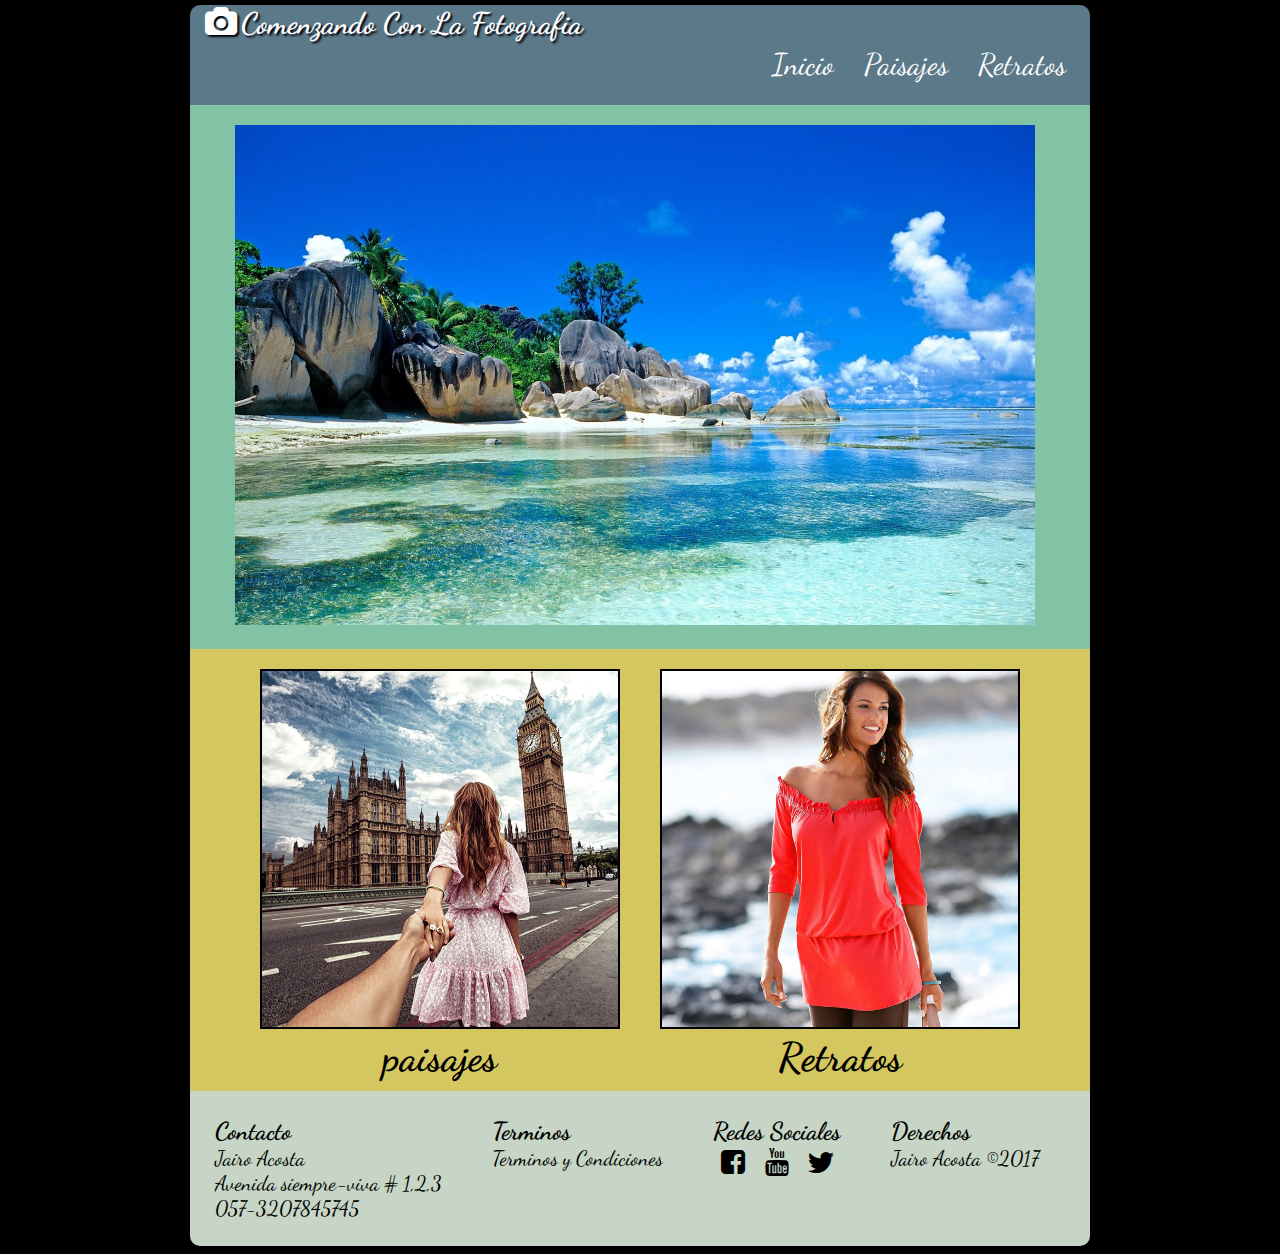
<file: Final_NextU/index.html>
<!DOCTYPE html>
<html lang="en">
<head>
    <meta charset="UTF-8">
    <meta name="viewport" content="width=device-width, initial-scale=1.0">
    <title>Document</title>
    <link href="https://fonts.googleapis.com/css?family=Dancing+Script" rel="stylesheet">
    <link rel="stylesheet" href="css/fontello.css">
    <link rel="stylesheet" href="css/menu.css">
    <link rel="stylesheet" href="css/estilos.css">
    <link rel="stylesheet" href="css/section_principal.css">
    <link rel="stylesheet" href="css/section_secundario.css">
    <link rel="stylesheet" href="css/info.css">
</head>
<body>
    <section class="pagina_principal">
          <header>
                <div class="contenedor">
                      <h1  class="icon-camera">Comenzando Con La Fotografia</h1>
                      <input type="checkbox" id="menu-bar">
                      <label class="icon-menu"  for="menu-bar"></label>
                      <nav class="menu">
                          <a href="index.html">Inicio</a>
                          <a href="paisaje/index.html">Paisajes</a>
                          <a href="retratos/index.html">Retratos</a>
                      </nav>
                </div>
          </header>
      <main>
          <section id="principal">
              <div class="contenedor">
                 <img src="img/paisaje.jpg" alt="imagen principal">
              </div>
          </section>
          <section id="secundario">
                  <div class="contenedor">
                      <article id="imagen_1">
                         <figure>
                             <img  src="img/paisaje2.jpg" alt="">
                         </figure>
                         <h3><a href="paisaje/index.html">paisajes</a></h3>
                      </article>
                      <article id="imagen_2">
                          <figure>
                              <img  src="img/retrato.jpg" alt="">
                          </figure>
                          <h3><a href="retratos/index.html">Retratos</a></h3>
                      </article>
                  </div>
         </section>
       </main>
    </section>
</body>
<footer>

      <section id="info">
          <div class="contenedor">
             <div class="info-pag">
                <h3>Contacto</h3>
                <p>Jairo Acosta</p>
                <p>Avenida siempre-viva # 1,2,3 </p>
                <p>057-3207845745</p>

             </div>
             <div class="info-pag">
                 <h3>Terminos</h3>
                 <p>Terminos y Condiciones</p>

             </div>
             <div class="info-pag">
                 <h3>Redes Sociales</h3>
                 <a  class="icon-facebook-squared" href="https://www.facebook.com" target="_blank"></a>
                 <a  class="icon-youtube" href="https://www.youtube.com" target="_blank"></a>
                 <a  class="icon-twitter" href="https://twitter.com" target="_blank"></a>

             </div>
             <div class="info-pag">
                 <h3>Derechos</h3>
                 <p class="copy">Jairo Acosta &copy;2017</p>


             </div>

          </div>

      </section>

</footer>
</html>
</file>
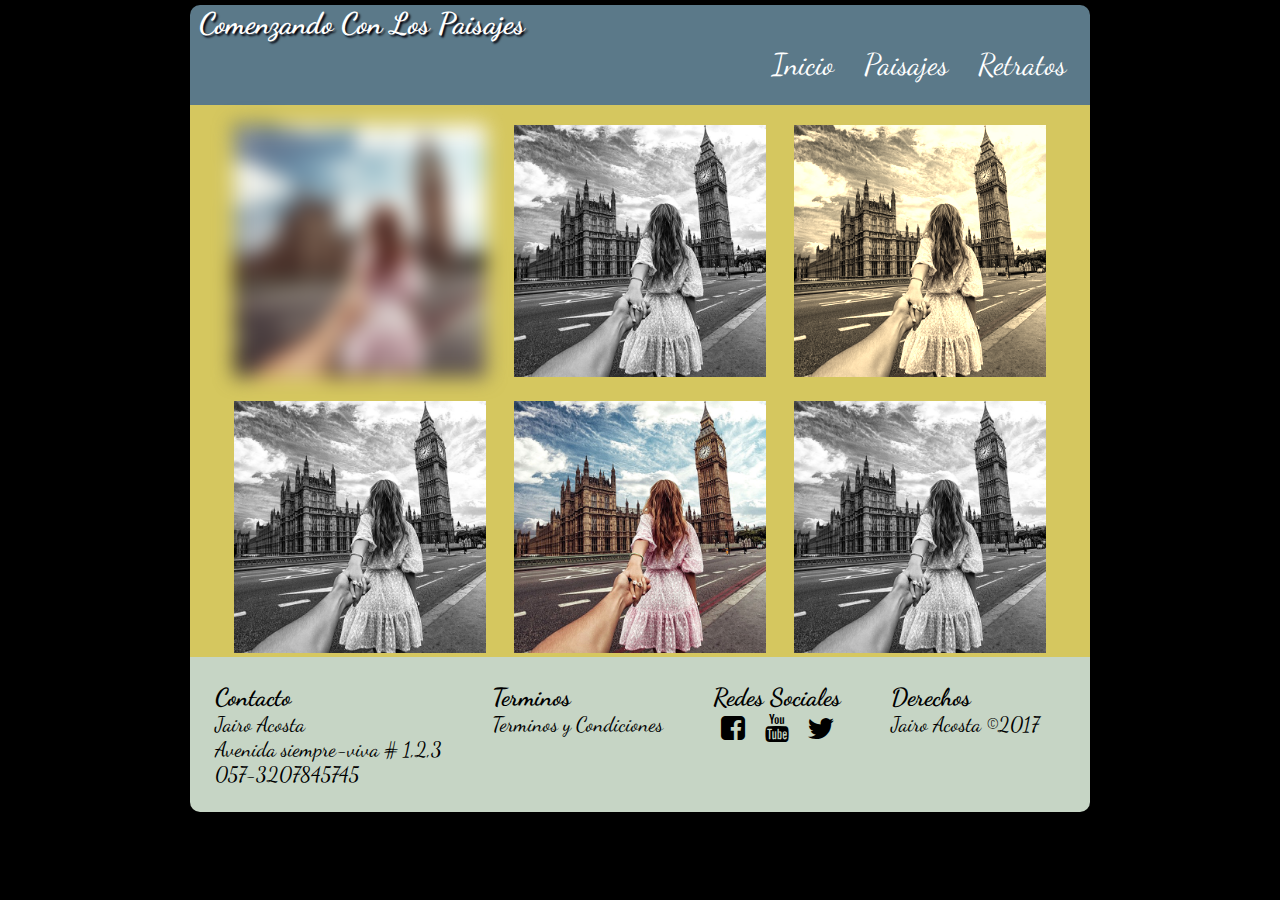
<file: Final_NextU/paisaje/index.html>
<!DOCTYPE html>
<html lang="en">
<head>
    <meta charset="UTF-8">
    <meta name="viewport" content="width=device-width, initial-scale=1.0">
    <title>Paisaje</title>
    <link href="https://fonts.googleapis.com/css?family=Dancing+Script" rel="stylesheet">
    <link rel="stylesheet" href="css/fontello.css">
    <link rel="stylesheet" href="css/estilos.css">
    <link rel="stylesheet" href="css/estilo_principal.css">
    <link rel="stylesheet" href="css/menu.css">
    <link rel="stylesheet" href="css/info.css">
  </head>
<body>
   <section class="pagina_paisaje">
       <header>
           <div class="contenedor">
                <h1>Comenzando Con Los Paisajes</h1>
                <input type="checkbox" id="menu-bar">
                <label class="icon-menu"  for="menu-bar"></label>
                <nav class="menu">
                    <a href="../index.html">Inicio</a>
                    <a href="index.html">Paisajes</a>
                    <a href="../retratos/index.html">Retratos</a>
                </nav>
           </div>
       </header>
       <main>
          <section id="principal">
              <div class="contenedor">
                   <article>
                       <figure>
                           <img id="img1" src="img/paisaje2.jpg" alt="">
                       </figure>
                   </article>
                   <article>
                       <figure>
                           <img id="img2" src="img/paisaje2.jpg" alt="">
                       </figure>
                   </article>
                   <article>
                       <figure>
                           <img  id="img3" src="img/paisaje2.jpg" alt="">
                       </figure>
                   </article>
                   <article>
                       <figure>
                           <img id="img4" src="img/paisaje2.jpg" alt="">
                       </figure>
                   </article>
                   <article>
                       <figure>
                           <img id="img5" src="img/paisaje2.jpg" alt="">
                       </figure>
                   </article>
                   <article>
                       <figure>
                           <img id="img6" src="img/paisaje2.jpg" alt="">
                       </figure>
                   </article>
              </div>
         </section>
       </main>
   </section>
</body>
<footer>
      <section id="info">
          <div class="contenedor">

             <div class="info-pag">
                <h3>Contacto</h3>
                <p>Jairo Acosta</p>
                <p>Avenida siempre-viva # 1,2,3 </p>
                <p>057-3207845745</p>
             </div>

             <div class="info-pag">
                 <h3>Terminos</h3>
                 <p>Terminos y Condiciones</p>
             </div>

             <div class="info-pag">
                 <h3>Redes Sociales</h3>
                 <a  class="icon-facebook-squared" href="https://www.facebook.com" target="_blank"></a>
                 <a  class="icon-youtube" href="https://www.youtube.com" target="_blank"></a>
                 <a  class="icon-twitter" href="https://twitter.com" target="_blank"></a>
             </div>

             <div class="info-pag">
                 <h3>Derechos</h3>
                 <p class="copy">Jairo Acosta &copy;2017</p>
             </div>

          </div>
      </section>

</footer>
</html>
</file>
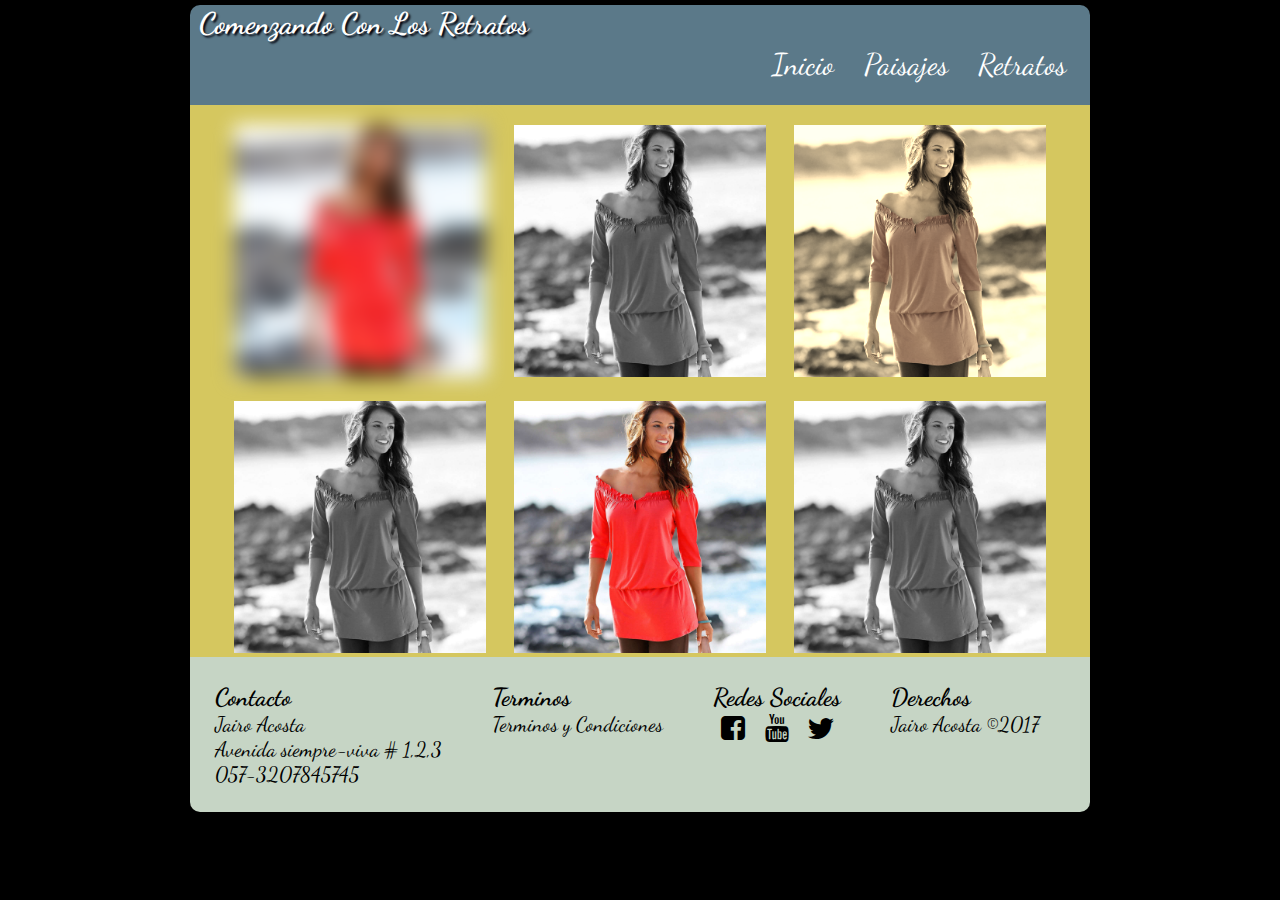
<file: Final_NextU/retratos/index.html>
<!DOCTYPE html>
<html lang="en">
<head>
    <meta charset="UTF-8">
    <meta name="viewport" content="width=device-width, initial-scale=1.0">
    <title>Paisaje</title>
    <link href="https://fonts.googleapis.com/css?family=Dancing+Script" rel="stylesheet">
    <link rel="stylesheet" href="css/fontello.css">
    <link rel="stylesheet" href="css/estilos.css">
    <link rel="stylesheet" href="css/estilo_principal.css">
    <link rel="stylesheet" href="css/menu.css">
    <link rel="stylesheet" href="css/info.css">
  </head>
<body>
   <section class="pagina_paisaje">
       <header>
           <div class="contenedor">
                <h1>Comenzando Con Los Retratos</h1>
                <input type="checkbox" id="menu-bar">
                <label class="icon-menu"  for="menu-bar"></label>
                <nav class="menu">
                    <a href="../index.html">Inicio</a>
                    <a href="../paisaje/index.html">Paisajes</a>
                    <a href="index.html">Retratos</a>
                </nav>
           </div>
       </header>
       <main>
          <section id="principal">
              <div class="contenedor">
                   <article>
                       <figure>
                           <img id="img1" src="img/retrato.jpg" alt="">
                       </figure>
                   </article>
                   <article>
                       <figure>
                           <img id="img2" src="img/retrato.jpg" alt="">
                       </figure>
                   </article>
                   <article>
                       <figure>
                           <img  id="img3" src="img/retrato.jpg" alt="">
                       </figure>
                   </article>
                   <article>
                       <figure>
                           <img id="img4" src="img/retrato.jpg" alt="">
                       </figure>
                   </article>
                   <article>
                       <figure>
                           <img id="img5" src="img/retrato.jpg" alt="">
                       </figure>
                   </article>
                   <article>
                       <figure>
                           <img id="img6" src="img/retrato.jpg" alt="">
                       </figure>
                   </article>
              </div>
         </section>
       </main>
   </section>
</body>
<footer>
      <section id="info">
          <div class="contenedor">

             <div class="info-pag">
                <h3>Contacto</h3>
                <p>Jairo Acosta</p>
                <p>Avenida siempre-viva # 1,2,3 </p>
                <p>057-3207845745</p>
             </div>

             <div class="info-pag">
                 <h3>Terminos</h3>
                 <p>Terminos y Condiciones</p>
             </div>

             <div class="info-pag">
                 <h3>Redes Sociales</h3>
                 <a  class="icon-facebook-squared" href="https://www.facebook.com" target="_blank"></a>
                 <a  class="icon-youtube" href="https://www.youtube.com" target="_blank"></a>
                 <a  class="icon-twitter" href="https://twitter.com" target="_blank"></a>
             </div>

             <div class="info-pag">
                 <h3>Derechos</h3>
                 <p class="copy">Jairo Acosta &copy;2017</p>
             </div>

          </div>
      </section>

</footer>
</html>
</file>
<file: Final_NextU/css/fontello.css>
@font-face {
  font-family: 'fontello';
  src: url('../font/fontello.eot?86444535');
  src: url('../font/fontello.eot?86444535#iefix') format('embedded-opentype'),
       url('../font/fontello.woff2?86444535') format('woff2'),
       url('../font/fontello.woff?86444535') format('woff'),
       url('../font/fontello.ttf?86444535') format('truetype'),
       url('../font/fontello.svg?86444535#fontello') format('svg');
  font-weight: normal;
  font-style: normal;
}
/* Chrome hack: SVG is rendered more smooth in Windozze. 100% magic, uncomment if you need it. */
/* Note, that will break hinting! In other OS-es font will be not as sharp as it could be */
/*
@media screen and (-webkit-min-device-pixel-ratio:0) {
  @font-face {
    font-family: 'fontello';
    src: url('../font/fontello.svg?86444535#fontello') format('svg');
  }
}
*/
 
 [class^="icon-"]:before, [class*=" icon-"]:before {
  font-family: "fontello";
  font-style: normal;
  font-weight: normal;
  speak: none;
 
  display: inline-block;
  text-decoration: inherit;
  width: 1em;
  margin-right: .2em;
  text-align: center;
  /* opacity: .8; */
 
  /* For safety - reset parent styles, that can break glyph codes*/
  font-variant: normal;
  text-transform: none;
 
  /* fix buttons height, for twitter bootstrap */
  line-height: 1em;
 
  /* Animation center compensation - margins should be symmetric */
  /* remove if not needed */
  margin-left: .2em;
 
  /* you can be more comfortable with increased icons size */
  /* font-size: 120%; */
 
  /* Font smoothing. That was taken from TWBS */
  -webkit-font-smoothing: antialiased;
  -moz-osx-font-smoothing: grayscale;
 
  /* Uncomment for 3D effect */
  /* text-shadow: 1px 1px 1px rgba(127, 127, 127, 0.3); */
}
 
.icon-camera:before { content: '\e800'; } /* '' */
.icon-gmail:before { content: '\e801'; } /* '' */
.icon-menu:before { content: '\f0c9'; } /* '' */
.icon-youtube:before { content: '\f167'; } /* '' */
.icon-facebook-squared:before { content: '\f308'; } /* '' */
.icon-twitter:before { content: '\f309'; } /* '' */
</file>
<file: Final_NextU/css/menu.css>
#menu-bar{
    display: none;
}
header label{
    margin: -6px 0px;
    cursor: pointer;
    font-size: 28px;
    float: right
        
}
.menu{
    position: absolute;
    top: 100px;
    left: 0;
    width: 100%;
    height: 100vh;
    background: rgba(51, 51, 51, 0.8);
    transition: all 0.15s;
    transform: translateX(-110%)
    
    
    
    
    
}
.menu>a{
    display: block;
    color: #fff;
    height: 70px;
    text-decoration: none;
    padding: 15px;
    text-align: left;
    border-bottom: 2px solid #fff;
    font-size: 30px;
    
}
.menu>a:hover{
    background: rgba(66, 255, 255, 0.3);
}
#menu-bar:checked ~ .menu{
    transform: translateX(0%)
}
@media (min-width:900px){
    .menu{
        position: static;
        width: auto;
        height: auto;
        float: right;
        display: flex;
        flex-wrap: wrap;
        transform:translateX(0%);
        background: none;
        margin: -10px 0px;
    }
    header label{
        display: none;
    }
    .menu>a{
        border-bottom: none;
    }
    
}
</file>
<file: Final_NextU/css/estilos.css>
*{
    margin: 0;
    padding: 0;
    box-sizing: border-box;
}
body{
    font-family: 'Dancing Script', cursive;
    background: black;
}
section header{
    background: #5b7989;
    width: 100%;
    height: 100px;
    margin: auto;
    color: white;
    margin-top: 5px;
    border-radius: 10px 10px 0px 0px;
}
.contenedor{
    width: 98%;
    margin: auto;
    }

.contenedor h1{
    font-size: 30px;
    text-shadow: 2px 2px 2px #02010a;
}


@media (min-width:200px){
    .contenedor h1{
        text-align: center;
    }
}
@media (min-width:900px){
    
    section header{
        max-width: 900px;
        margin-top: 5px;
        
    }
    .contenedor h1{
        text-align: left;
                   
    }
}
.pagina_principal{
   -webkit-animation: 0.9s slidein 1;
    -ms-animation: 0.9s slidein 1;
    -moz-animation: 0.9s slidein 1;
    -o-animation: 0.9s slidein 1;
}
/* Key frames version Google Chrome*/
@-webkit-keyframes slidein{
    0%{
        margin-top: 150%;
    }
    60%{
        margin-top: -5%;
    }
    100%{
        margin-top: 0%;
    }
}
/* Key frames version internet explorer 10*/
@-ms-keyframes slidein{
    0%{
        margin-top: 150%;
    }
    60%{
        margin-top: -5%;
    }
    100%{
        margin-top: 0%;
    }
}
/* Key frames version Mozilla firefox*/
@-moz-keyframes slidein{
    0%{
        margin-top: 150%;
    }
    60%{
        margin-top: -5%;
    }
    100%{
        margin-top: 0%;
    }
}
/* Key frames version Opera*/
@-o-keyframes slidein{
    0%{
        margin-top: 150%;
    }
    60%{
        margin-top: -5%;
    }
    100%{
        margin-top: 0%;
    }
}
</file>
<file: Final_NextU/css/section_principal.css>
#principal .contenedor>img{
    width: 90%;
    height: 90%;
    max-width: 800px;
    margin-left: 5%;
    margin-top: 20px;
    margin-bottom: 20px;
}
#principal>div{
    background: #82c3a6;    
    width: 100%;
    max-width: 900px;
}
</file>
<file: Final_NextU/css/section_secundario.css>
#secundario .contenedor{
    display: flex;
    justify-content: center;
    flex-wrap: wrap;
    background: #d5c75f;    
    width: 100%;
    max-width: 900px;
    
}
#secundario img{
    width: 90%;
    height: 90%;
    max-width: 400px;
    margin-left: 5%;
    margin-top: 20px;
    
    
}
#secundario h3>a{
    text-decoration: none;
    padding: 10px;
    color: black;
}
#secundario h3{
    text-align: center;
    font-size: 40px;
    margin-bottom: 10px;
}
#imagen_1 img, #imagen_2 img{
    border: 2px solid black;
}
#imagen_1 img:hover{
    -webkit-animation: 0.9s deg 1;
    box-shadow: 2px 2px 0px 0px #82c3a6;
}
#imagen_2 img:hover{
    -webkit-animation: 1s transfer 1;
    box-shadow: 2px 2px 0px 0px #82c3a6;
}
/* Key frames version Google Chrome*/
@-webkit-keyframes deg{
    25%{
        transform: rotate(10deg);
    }
    100%{
        transform: rotate(0deg);

    }
    
}
@-webkit-keyframes transfer{
    10%{
        transform: translateY(-5px);
        
    }
    50%{
        transform: translateX(20px);
    }
}
/* Key frames version internet explorer 10*/
@-ms-keyframes deg{
    25%{
        transform: rotate(10deg);
    }
    100%{
        transform: rotate(0deg);

    }
    
}

@-ms-keyframes transfer{
    10%{
        transform: translateY(-5px);
        
    }
    50%{
        transform: translateX(20px);
    }
}
/* Key frames version Mozilla firefox*/
@-moz-keyframes deg{
    25%{
        transform: rotate(10deg);
    }
    100%{
        transform: rotate(0deg);

    }
    
}

@-moz-keyframes transfer{
    10%{
        transform: translateY(-5px);
        
    }
    50%{
        transform: translateX(20px);
    }
}
/* Key frames version Opera*/
@-op-keyframes deg{
    25%{
        transform: rotate(10deg);
    }
    100%{
        transform: rotate(0deg);

    }
    
}
@-op-keyframes transfer{
    10%{
        transform: translateY(-5px);
        
    }
    50%{
        transform: translateX(20px);
    }
}
</file>
<file: Final_NextU/css/info.css>
#info .contenedor{
    background: #C6d5c5;
    width: 100%;
    max-width: 900px;
    display: flex;
    flex-wrap: wrap;
    margin-bottom: 8px;
    border-radius: 0px 0px 10px 10px;
    
}
.info-pag{
    margin: 10px;
    font-size: 21px;
    padding: 15px;
}
.info-pag a{
    color: black;
    text-decoration: none;
    font-size: 28px;
}
</file>
<file: Final_NextU/paisaje/css/fontello.css>
@font-face {
  font-family: 'fontello';
  src: url('../font/fontello.eot?86444535');
  src: url('../font/fontello.eot?86444535#iefix') format('embedded-opentype'),
       url('../font/fontello.woff2?86444535') format('woff2'),
       url('../font/fontello.woff?86444535') format('woff'),
       url('../font/fontello.ttf?86444535') format('truetype'),
       url('../font/fontello.svg?86444535#fontello') format('svg');
  font-weight: normal;
  font-style: normal;
}
/* Chrome hack: SVG is rendered more smooth in Windozze. 100% magic, uncomment if you need it. */
/* Note, that will break hinting! In other OS-es font will be not as sharp as it could be */
/*
@media screen and (-webkit-min-device-pixel-ratio:0) {
  @font-face {
    font-family: 'fontello';
    src: url('../font/fontello.svg?86444535#fontello') format('svg');
  }
}
*/
 
 [class^="icon-"]:before, [class*=" icon-"]:before {
  font-family: "fontello";
  font-style: normal;
  font-weight: normal;
  speak: none;
 
  display: inline-block;
  text-decoration: inherit;
  width: 1em;
  margin-right: .2em;
  text-align: center;
  /* opacity: .8; */
 
  /* For safety - reset parent styles, that can break glyph codes*/
  font-variant: normal;
  text-transform: none;
 
  /* fix buttons height, for twitter bootstrap */
  line-height: 1em;
 
  /* Animation center compensation - margins should be symmetric */
  /* remove if not needed */
  margin-left: .2em;
 
  /* you can be more comfortable with increased icons size */
  /* font-size: 120%; */
 
  /* Font smoothing. That was taken from TWBS */
  -webkit-font-smoothing: antialiased;
  -moz-osx-font-smoothing: grayscale;
 
  /* Uncomment for 3D effect */
  /* text-shadow: 1px 1px 1px rgba(127, 127, 127, 0.3); */
}
 
.icon-camera:before { content: '\e800'; } /* '' */
.icon-gmail:before { content: '\e801'; } /* '' */
.icon-menu:before { content: '\f0c9'; } /* '' */
.icon-youtube:before { content: '\f167'; } /* '' */
.icon-facebook-squared:before { content: '\f308'; } /* '' */
.icon-twitter:before { content: '\f309'; } /* '' */
</file>
<file: Final_NextU/paisaje/css/estilos.css>
*{
    margin: 0;
    padding: 0;
    box-sizing: border-box;
}
body{
    font-family: 'Dancing Script', cursive;
    background: black;
}
section header{
    background: #5b7989;
    width: 100%;
    height: 100px;
    margin: auto;
    color: white;
    margin-top: 5px;
    border-radius: 10px 10px 0 0;
}
.contenedor{
      width: 98%;
      margin: auto;
  }

.contenedor h1{
    font-size: 30px;
    text-shadow: 2px 2px 2px #02010a;
}
@media (min-width:200px){
    .contenedor h1{
        text-align: center;
    }
}
@media (min-width:900px){
    section header{
        max-width: 900px;
        margin-top: 5px;
    }
    .contenedor h1{
        text-align: left;
    }

    #principal{
      max-width: 900px;
      margin: auto;
    }
  }
.pagina_paisaje{
   -webkit-animation: 0.9s slidein 1;
    -ms-animation: 0.9s slidein 1;
    -moz-animation: 0.9s slidein 1;
    -o-animation: 0.9s slidein 1;
}
/* Key frames version Google Chrome*/
@-webkit-keyframes slidein{
    0%{
        margin-top: 150%;
    }
    60%{
        margin-top: -5%;
    }
    100%{
        margin-top: 0%;
    }
}
/* Key frames version internet explorer 10*/
@-ms-keyframes slidein{
    0%{
        margin-top: 150%;
    }
    60%{
        margin-top: -5%;
    }
    100%{
        margin-top: 0%;
    }
}
/* Key frames version Mozilla firefox*/
@-moz-keyframes slidein{
    0%{
        margin-top: 150%;
    }
    60%{
        margin-top: -5%;
    }
    100%{
        margin-top: 0%;
    }
}
/* Key frames version Opera*/
@-o-keyframes slidein{
    0%{
        margin-top: 150%;
    }
    60%{
        margin-top: -5%;
    }
    100%{
        margin-top: 0%;
    }
}
</file>
<file: Final_NextU/paisaje/css/estilo_principal.css>
#principal  .contenedor{
  display: flex;
  justify-content: center;
  flex-wrap: wrap;
  background: #d5c75f;
  width: 100%;
}

#principal img{
    width: 90%;
    height: 90%;
    max-width: 280px;
    margin-left: 5%;
    margin-top: 20px;

}
#img1{
  -moz-filter:blur(10px);
  -ms-filter:blur(10px);
  -o-filter:blur(10px);
  -webkit-filter:blur(10px);
  filter: blur(10px);
}
#img2 , #img4 , #img6{
  -moz-filter:grayscale(100%);
  -ms-filter:grayscale(100%);
  -o-filter:grayscale(100%);
  -webkit-filter:grayscale(100%);
  filter: grayscale(100%);
}
#img3{
  -webkit-filter:sepia(90%);
  -moz-filter:sepia(90%);
  -o-filter:sepia(90%);
  -ms-filter:sepia(90%);
  filter: sepia(90%);
}
</file>
<file: Final_NextU/paisaje/css/menu.css>
#menu-bar{
    display: none;
}
header label{
    margin: -6px 0px;
    cursor: pointer;
    font-size: 28px;
    float: right

}
.menu{
    position: absolute;
    top: 100px;
    left: 0;
    width: 100%;
    height: 100vh;
    background: rgba(51, 51, 51, 0.8);
    transition: all 0.15s;
    transform: translateX(-110%)

}
.menu>a{
    display: block;
    color: #fff;
    height: 70px;
    text-decoration: none;
    padding: 15px;
    text-align: left;
    border-bottom: 2px solid #fff;
    font-size: 30px;

}
.menu>a:hover{
    background: rgba(66, 255, 255, 0.3);
}
#menu-bar:checked ~ .menu{
    transform: translateX(0%)
}
@media (min-width:900px){
    .menu{
        position: static;
        width: auto;
        height: auto;
        float: right;
        display: flex;
        flex-wrap: wrap;
        transform:translateX(0%);
        background: none;
        margin: -10px 0px;
    }
    header label{
        display: none;
    }
    .menu>a{
        border-bottom: none;
    }

}
</file>
<file: Final_NextU/paisaje/css/info.css>
#info .contenedor{
    background: #C6d5c5;
    width: 100%;
    max-width: 900px;
    display: flex;
    flex-wrap: wrap;
    margin-bottom: 8px;
    border-radius: 0 0 10px 10px;

}
.info-pag{
    margin: 10px;
    font-size: 21px;
    padding: 15px;
}
.info-pag a{
    color: black;
    text-decoration: none;
    font-size: 28px;
}
</file>
<file: Final_NextU/retratos/css/fontello.css>
@font-face {
  font-family: 'fontello';
  src: url('../font/fontello.eot?86444535');
  src: url('../font/fontello.eot?86444535#iefix') format('embedded-opentype'),
       url('../font/fontello.woff2?86444535') format('woff2'),
       url('../font/fontello.woff?86444535') format('woff'),
       url('../font/fontello.ttf?86444535') format('truetype'),
       url('../font/fontello.svg?86444535#fontello') format('svg');
  font-weight: normal;
  font-style: normal;
}
/* Chrome hack: SVG is rendered more smooth in Windozze. 100% magic, uncomment if you need it. */
/* Note, that will break hinting! In other OS-es font will be not as sharp as it could be */
/*
@media screen and (-webkit-min-device-pixel-ratio:0) {
  @font-face {
    font-family: 'fontello';
    src: url('../font/fontello.svg?86444535#fontello') format('svg');
  }
}
*/
 
 [class^="icon-"]:before, [class*=" icon-"]:before {
  font-family: "fontello";
  font-style: normal;
  font-weight: normal;
  speak: none;
 
  display: inline-block;
  text-decoration: inherit;
  width: 1em;
  margin-right: .2em;
  text-align: center;
  /* opacity: .8; */
 
  /* For safety - reset parent styles, that can break glyph codes*/
  font-variant: normal;
  text-transform: none;
 
  /* fix buttons height, for twitter bootstrap */
  line-height: 1em;
 
  /* Animation center compensation - margins should be symmetric */
  /* remove if not needed */
  margin-left: .2em;
 
  /* you can be more comfortable with increased icons size */
  /* font-size: 120%; */
 
  /* Font smoothing. That was taken from TWBS */
  -webkit-font-smoothing: antialiased;
  -moz-osx-font-smoothing: grayscale;
 
  /* Uncomment for 3D effect */
  /* text-shadow: 1px 1px 1px rgba(127, 127, 127, 0.3); */
}
 
.icon-camera:before { content: '\e800'; } /* '' */
.icon-gmail:before { content: '\e801'; } /* '' */
.icon-menu:before { content: '\f0c9'; } /* '' */
.icon-youtube:before { content: '\f167'; } /* '' */
.icon-facebook-squared:before { content: '\f308'; } /* '' */
.icon-twitter:before { content: '\f309'; } /* '' */
</file>
<file: Final_NextU/retratos/css/estilos.css>
*{
    margin: 0;
    padding: 0;
    box-sizing: border-box;
}
body{
    font-family: 'Dancing Script', cursive;
    background: black;
}
section header{
    background: #5b7989;
    width: 100%;
    height: 100px;
    margin: auto;
    color: white;
    margin-top: 5px;
    border-radius: 10px 10px 0 0;
}
.contenedor{
      width: 98%;
      margin: auto;
  }

.contenedor h1{
    font-size: 30px;
    text-shadow: 2px 2px 2px #02010a;
}
@media (min-width:200px){
    .contenedor h1{
        text-align: center;
    }
}
@media (min-width:900px){
    section header{
        max-width: 900px;
        margin-top: 5px;
    }
    .contenedor h1{
        text-align: left;
    }

    #principal{
      max-width: 900px;
      margin: auto;
    }
  }
.pagina_paisaje{
   -webkit-animation: 0.9s slidein 1;
    -ms-animation: 0.9s slidein 1;
    -moz-animation: 0.9s slidein 1;
    -o-animation: 0.9s slidein 1;
}
/* Key frames version Google Chrome*/
@-webkit-keyframes slidein{
    0%{
        margin-top: 150%;
    }
    60%{
        margin-top: -5%;
    }
    100%{
        margin-top: 0%;
    }
}
/* Key frames version internet explorer 10*/
@-ms-keyframes slidein{
    0%{
        margin-top: 150%;
    }
    60%{
        margin-top: -5%;
    }
    100%{
        margin-top: 0%;
    }
}
/* Key frames version Mozilla firefox*/
@-moz-keyframes slidein{
    0%{
        margin-top: 150%;
    }
    60%{
        margin-top: -5%;
    }
    100%{
        margin-top: 0%;
    }
}
/* Key frames version Opera*/
@-o-keyframes slidein{
    0%{
        margin-top: 150%;
    }
    60%{
        margin-top: -5%;
    }
    100%{
        margin-top: 0%;
    }
}
</file>
<file: Final_NextU/retratos/css/estilo_principal.css>
#principal  .contenedor{
  display: flex;
  justify-content: center;
  flex-wrap: wrap;
  background: #d5c75f;
  width: 100%;
}

#principal img{
    width: 90%;
    height: 90%;
    max-width: 280px;
    margin-left: 5%;
    margin-top: 20px;

}
#img1{
  -moz-filter:blur(10px);
  -ms-filter:blur(10px);
  -o-filter:blur(10px);
  -webkit-filter:blur(10px);
  filter: blur(10px);
}
#img2 , #img4 , #img6{
  -moz-filter:grayscale(100%);
  -ms-filter:grayscale(100%);
  -o-filter:grayscale(100%);
  -webkit-filter:grayscale(100%);
  filter: grayscale(100%);
}
#img3{
  -webkit-filter:sepia(90%);
  -moz-filter:sepia(90%);
  -o-filter:sepia(90%);
  -ms-filter:sepia(90%);
  filter: sepia(90%);
}
</file>
<file: Final_NextU/retratos/css/menu.css>
#menu-bar{
    display: none;
}
header label{
    margin: -6px 0px;
    cursor: pointer;
    font-size: 28px;
    float: right

}
.menu{
    position: absolute;
    top: 100px;
    left: 0;
    width: 100%;
    height: 100vh;
    background: rgba(51, 51, 51, 0.8);
    transition: all 0.15s;
    transform: translateX(-110%)

}
.menu>a{
    display: block;
    color: #fff;
    height: 70px;
    text-decoration: none;
    padding: 15px;
    text-align: left;
    border-bottom: 2px solid #fff;
    font-size: 30px;

}
.menu>a:hover{
    background: rgba(66, 255, 255, 0.3);
}
#menu-bar:checked ~ .menu{
    transform: translateX(0%)
}
@media (min-width:900px){
    .menu{
        position: static;
        width: auto;
        height: auto;
        float: right;
        display: flex;
        flex-wrap: wrap;
        transform:translateX(0%);
        background: none;
        margin: -10px 0px;
    }
    header label{
        display: none;
    }
    .menu>a{
        border-bottom: none;
    }

}
</file>
<file: Final_NextU/retratos/css/info.css>
#info .contenedor{
    background: #C6d5c5;
    width: 100%;
    max-width: 900px;
    display: flex;
    flex-wrap: wrap;
    margin-bottom: 8px;
    border-radius: 0 0 10px 10px;

}
.info-pag{
    margin: 10px;
    font-size: 21px;
    padding: 15px;
}
.info-pag a{
    color: black;
    text-decoration: none;
    font-size: 28px;
}
</file>
